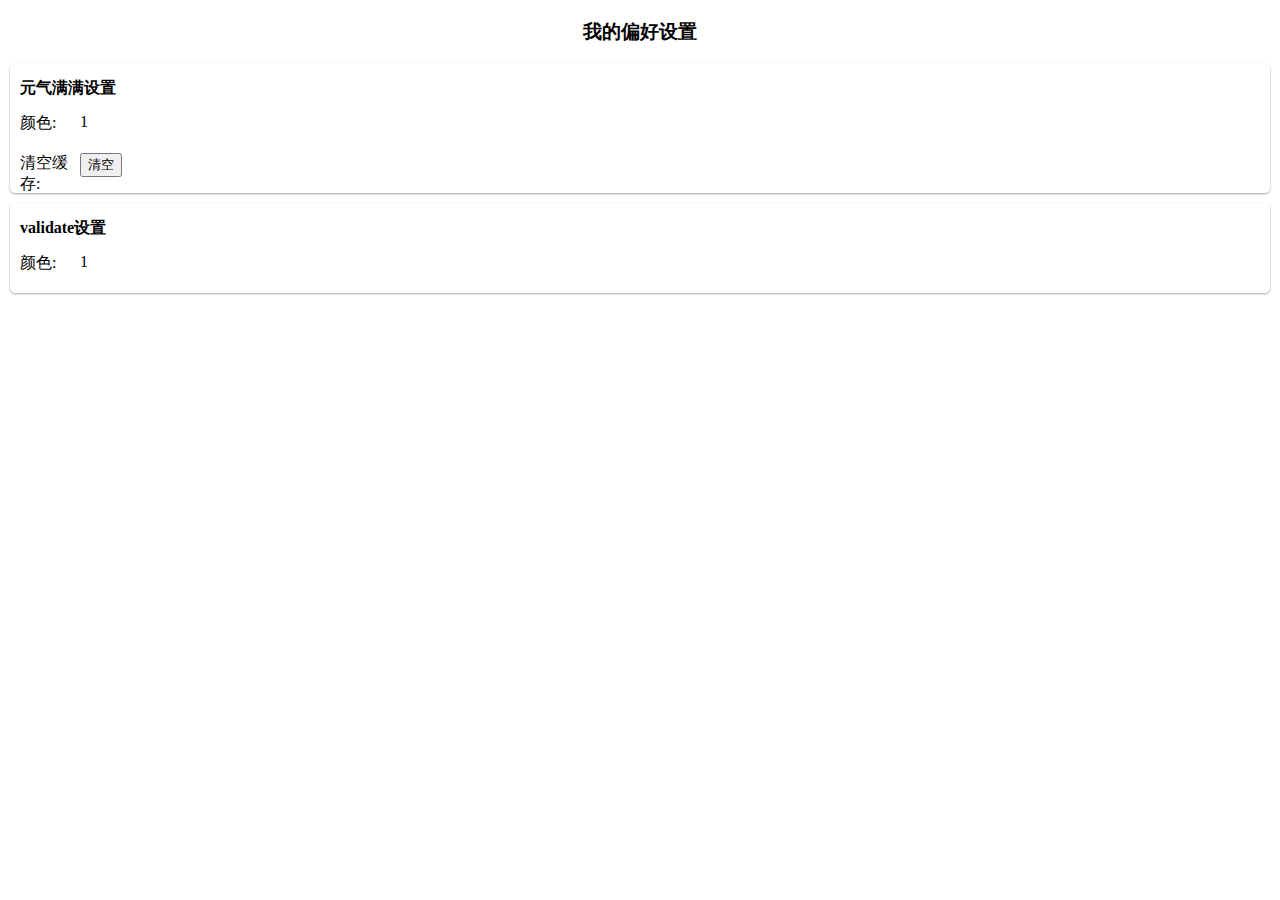
<file: learn-chrome-plugin/templates/side-panel/index.html>
<!DOCTYPE html>
<html lang="en">
  <head>
    <meta charset="UTF-8" />
    <title>我的偏好设置</title>
    <link rel="stylesheet" href="./index.css" />
  </head>
  <body>
    <h3 class="title">我的偏好设置</h3>
    <div class="container">
      <div class="group">
        <div class="label">元气满满设置</div>
        <div class="lab-option">颜色:</div>
        <div class="lab-wrapper">1</div>
        <div class="lab-option">清空缓存:</div>
        <div class="lab-wrapper">
          <button class="clean-cache">清空</button>
        </div>
      </div>
      <div class="group">
        <div class="label">validate设置</div>
        <div class="lab-option">颜色:</div>
        <div class="lab-wrapper">1</div>
      </div>
    </div>
    <script src="./index.js"></script>
  </body>
</html>
</file>
<file: learn-chrome-plugin/templates/side-panel/index.css>
body {
    background-color: rgba(255,255,255,1);
    box-sizing: border-box;
    padding: 0;
    margin: 0;
  }

  .title{
    text-align: center;
  }

  .container {
    width: 100%;
    box-sizing: border-box;
  }

  .container .group{
    display: grid;
    grid-auto-columns: 50px 1fr;
    grid-auto-rows: 30px;
    gap: 10px;
    box-sizing: border-box;
    padding: 10px;
    margin: 10px;
    box-shadow: rgba(0, 0, 0, 0.12) 0px 1px 3px, rgba(0, 0, 0, 0.24) 0px 1px 2px;
    border-radius: 5px;
  }

  .container .group .label{
    grid-row: 1;
    grid-column: 1/3;

    font-size: 16px;
    font-weight: bolder;
    line-height: 30px;
  }

  .container .group .lab-option,
  .container .group .lab-wrapper{
    grid-row: auto;
    grid-column: auto;
  }

  .container .group .lab-option{
    font-weight: 14px;
    font-weight: normal;
  }
</file>
